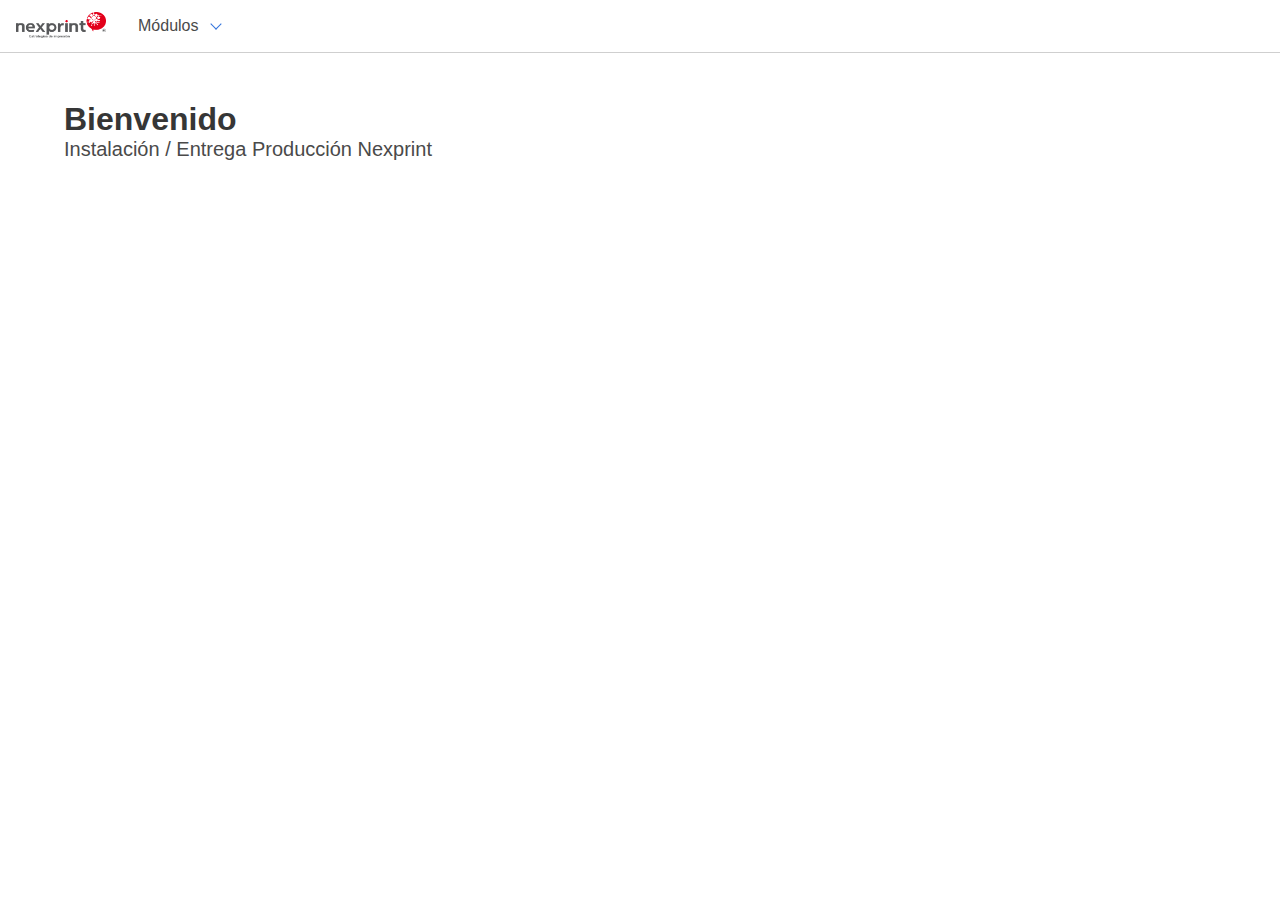
<file: index.html>
<!DOCTYPE html>
<html ng-app="App">
<head>
    <meta charset="utf-8" />
    <meta http-equiv="X-UA-Compatible" content="IE=edge">
    <title>Entregas / Instalación Producción</title>
    <meta name="viewport" content="width=device-width, initial-scale=1">
    <link rel="stylesheet" type="text/css" media="screen" href="bulma/css/bulma.css" />
    <link rel="stylesheet" type="text/css" media="screen" href="bulma/css/font-awesome/css/font-awesome.min.css" />
    <link rel="stylesheet" type="text/css" media="screen" href="bulma/css/master.css" />
    
</head>
<body>
   <cabecera>
        <nav class="navbar is-transparent" role="navigation" aria-label="main navigation" style="border-bottom:1px solid #CFCFCF">
                
            <div class="navbar-brand">
                <a class="navbar-item" href="#!">
                <img src="img/logo.png" alt="" width="90">
                </a>
                <div class="navbar-burger burger" data-target="navbarExampleTransparentExample">
                <span></span>
                <span></span>
                <span></span>
                </div>
            </div>
            
            <div id="navbarExampleTransparentExample" class="navbar-menu">
                <div class="navbar-start">
                    <div class="navbar-item has-dropdown is-hoverable">
                        <a class="navbar-link">
                        Módulos
                        </a>
                        <div class="navbar-dropdown is-boxed">
                            <a class="navbar-item" href="#!/instalaciones-entregas">
                                Instalación / Entregas Producción
                            </a>
                        
                        </div>
                    </div>
                </div>
            </div>
        </nav>
   </cabecera>
   <desarrollo>
        <div ng-view></div>
   </desarrollo>
   <pie></pie>
<script src="js/angular.js"></script>    
<script src="js/angular-route.js"></script>    
<script src="js/jquery-1.8.3.min.js"></script>    
<script src="js/controller.js"></script>    
</body>

</html>
</file>
<file: bulma/css/master.css>
.tabla_style
{
    font-size: 9pt;
}
</file>
